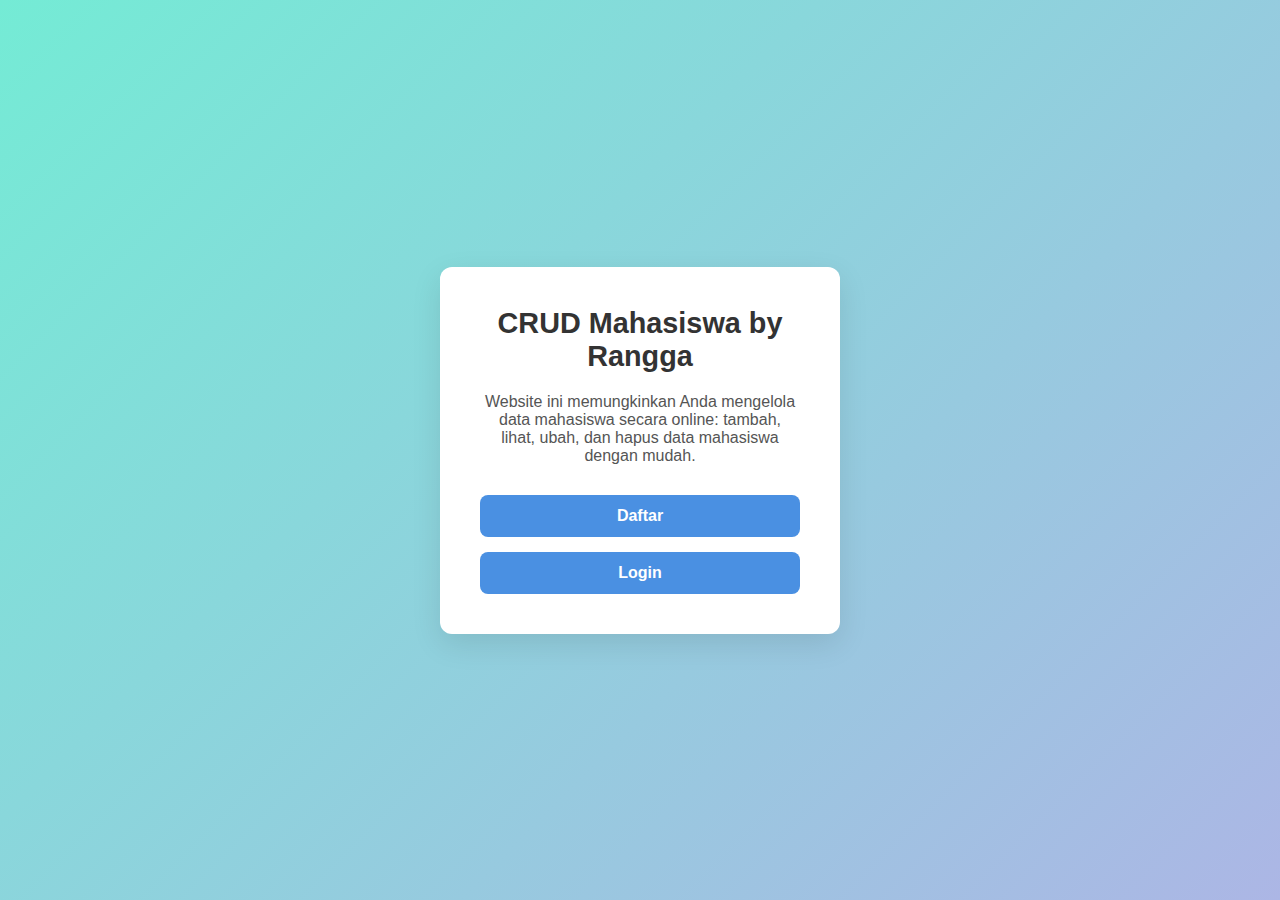
<file: index.html>
<!DOCTYPE html>
<html lang="id">
<head>
  <meta charset="UTF-8" />
  <title>Selamat Datang di CRUD Mahasiswa</title>
  <link rel="stylesheet" href="css/index.css" />
</head>
<body>
  <div class="container landing">
    <h1>CRUD Mahasiswa by Rangga</h1>
    <p>
      Website ini memungkinkan Anda mengelola data mahasiswa secara online:
      tambah, lihat, ubah, dan hapus data mahasiswa dengan mudah.
    </p>

    <div class="btn-group">
      <a href="register.html" class="btn">Daftar</a>
      <a href="login.html" class="btn">Login</a>
    </div>
  </div>
</body>
</html>
</file>
<file: css/index.css>
* {
  box-sizing: border-box;
  font-family: Arial, sans-serif;
  margin: 0;
  padding: 0;
}

body {
  background: linear-gradient(135deg, #74ebd5, #ACB6E5);
  min-height: 100vh;
  display: flex;
  align-items: center;
  justify-content: center;
}

.container {
  background: white;
  padding: 40px;
  border-radius: 12px;
  box-shadow: 0 10px 30px rgba(0, 0, 0, 0.1);
  width: 100%;
  max-width: 400px;
  text-align: center;
}

h1 {
  margin-bottom: 20px;
  color: #333;
  font-size: 1.8rem;
}

p {
  font-size: 1rem;
  color: #555;
  margin-bottom: 30px;
}

.btn-group {
  display: flex;
  flex-direction: column;
  gap: 15px;
}

.btn {
  display: inline-block;
  padding: 12px;
  background-color: #4a90e2;
  color: white;
  border: none;
  border-radius: 8px;
  font-weight: bold;
  cursor: pointer;
  text-decoration: none;
  transition: background 0.3s ease;
}

.btn:hover {
  background-color: #357ABD;
}
</file>
